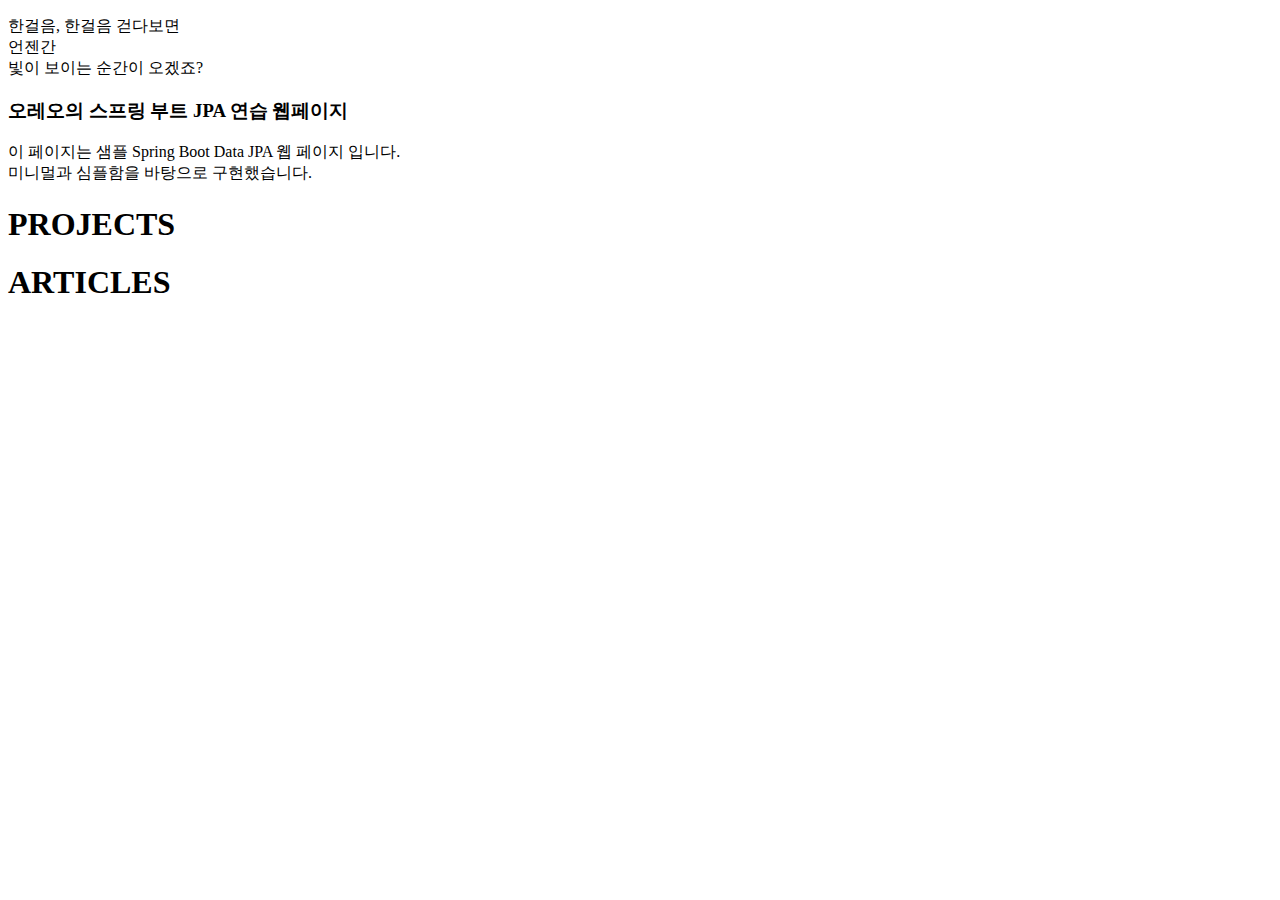
<file: src/main/resources/templates/index.html>
<!DOCTYPE html>
<html xmlns:th="http://www.thymeleaf.org"
      xmlns:layout="http://www.ultraq.net.nz/thymeleaf/layout">
<head>
    <meta charset="UTF-8">
    <meta name="viewport"
          content="width=device-width, user-scalable=no, initial-scale=1.0, maximum-scale=1.0, minimum-scale=1.0">
    <meta http-equiv="X-UA-Compatible" content="ie=edge">
    <title>Rosie's Blog</title>
    <th:block th:replace="~{layout/head :: head}"></th:block>
</head>
<body>

<th:block th:replace="~{layout/header :: header}"></th:block>
<div class="container" >
    <div class="content">
        <div class="content-item">
            <div class="intro-view">
                <div class="title">
                    <p class="slogan">
                        한걸음, 한걸음 걷다보면<br>
                        언젠간<br>
                        빛이 보이는 순간이 오겠죠?
                    </p>
                </div>
                <div class="description">
                    <h3>오레오의 스프링 부트 JPA 연습 웹페이지</h3>

                    <p>
                        이 페이지는 샘플 Spring Boot Data JPA 웹 페이지 입니다.<br>
                        미니멀과 심플함을 바탕으로 구현했습니다.<br>
                    </p>
                </div>
            </div>
        </div>
        <div class="content-item">
            <div class="content-title">
                <h1>PROJECTS</h1>
            </div>
            <div class="project-list">
                <!-- 여기에 project-item 이 들어갑니다. -->
            </div>
        </div>

        <div class="content-item">
            <div class="content-title">
                <h1>ARTICLES</h1>
            </div>
            <div class="article-list">
                <!-- 여기에 article-item 이 들어갑니다. -->
            </div>
        </div>
    </div>
</div>
<script th:inline="javascript">
    function getProjectHtml(project) {
        // YYYY-mm-dd 부분만 자름.
        project.createdTimeAt = project.createdTimeAt.slice(0, 10)

        let html =
            `<div class="project-item">
                <a href="/project-detail/${project.id}">
                    <div class="item-img-box">
                        <div class="interactive-img center-image" style="background-image: url('${project.coverImage}')"></div>
                    </div>
                    <div class="item-description">
                        <h3>${project.title}</h3>
                        <h5>${project.name}</h5>
                        <p>${project.description}</p>
                    </div>
                </a>
            </div>`
        return html
    }

    function getProjects(page, size) {
        let is_end = false

        $.ajax({
            method: 'GET',
            url: '/projects/list',
            data: {
                'page': page,
                'size': size
            },
            async: false,
            dataType: "json"
        }).done((projects) => {
            // 아이템 목록이 있는 경우.
            if (projects.length > 0) {
                for (let project of projects) {
                    let html = getProjectHtml(project)
                    $(".project-list").append(html);
                }
                // 아이템 목록이 없는 경우.
            } else {
                is_end = true
            }
        }).fail((error) => {
            // 실패 시, 알림창 띄움.
            alert("작업 중 에러가 발생했습니다.")
        })

        return is_end
    }

    function getArticleHtml(article) {
        // YYYY-mm-dd 부분만 자름.
        article.createdTimeAt = article.createdTimeAt.slice(0, 10)

        let html =
            `<div class="article-item">
                <a href="/article-detail/${article.id}">
                    <div class="item-img-box">
                        <div class="interactive-img center-image" style="background-image: url('${article.coverImage}')"></div>
                    </div>
                    <div class="item-description">
                        <h3>${article.title}</h3>
                        <h5>${article.createdTimeAt}</h5>
                        <p>${article.description}</p>
                    </div>
                </a>
            </div>`
        return html
    }

    function getArticles(page, size) {
        let is_end = false

        $.ajax({
            method: 'GET',
            url: '/article/list',
            data: {
                'page': page,
                'size': size
            },
            async: false,
            dataType: "json"
        }).done((articles) => {
            // 아이템 목록이 있는 경우.
            if (articles.length > 0) {
                for (let article of articles) {
                    let html = getArticleHtml(article)
                    $(".article-list").append(html);
                }
                // 아이템 목록이 없는 경우.
            } else {
                is_end = true
            }
        }).fail((error) => {
            // 실패 시, 알림창 띄움.
            alert("작업 중 에러가 발생했습니다.")
        })

        return is_end
    }

    $(document).ready(() => {
        let page = 0; // 0번 페이지부터 시작.
        let projectSize = 3; // 한 페이지에 3개씩 아이템 배치.
        let articleSize = 3;

        // 최초로 페이지가 열렸을 때, Project 들을 불러와서 배치함.
        getProjects(page, projectSize)
        getArticles(page, articleSize)
    })
</script>

<th:block th:replace="~{layout/footer :: footer}"></th:block>
</body>
</html>
</file>
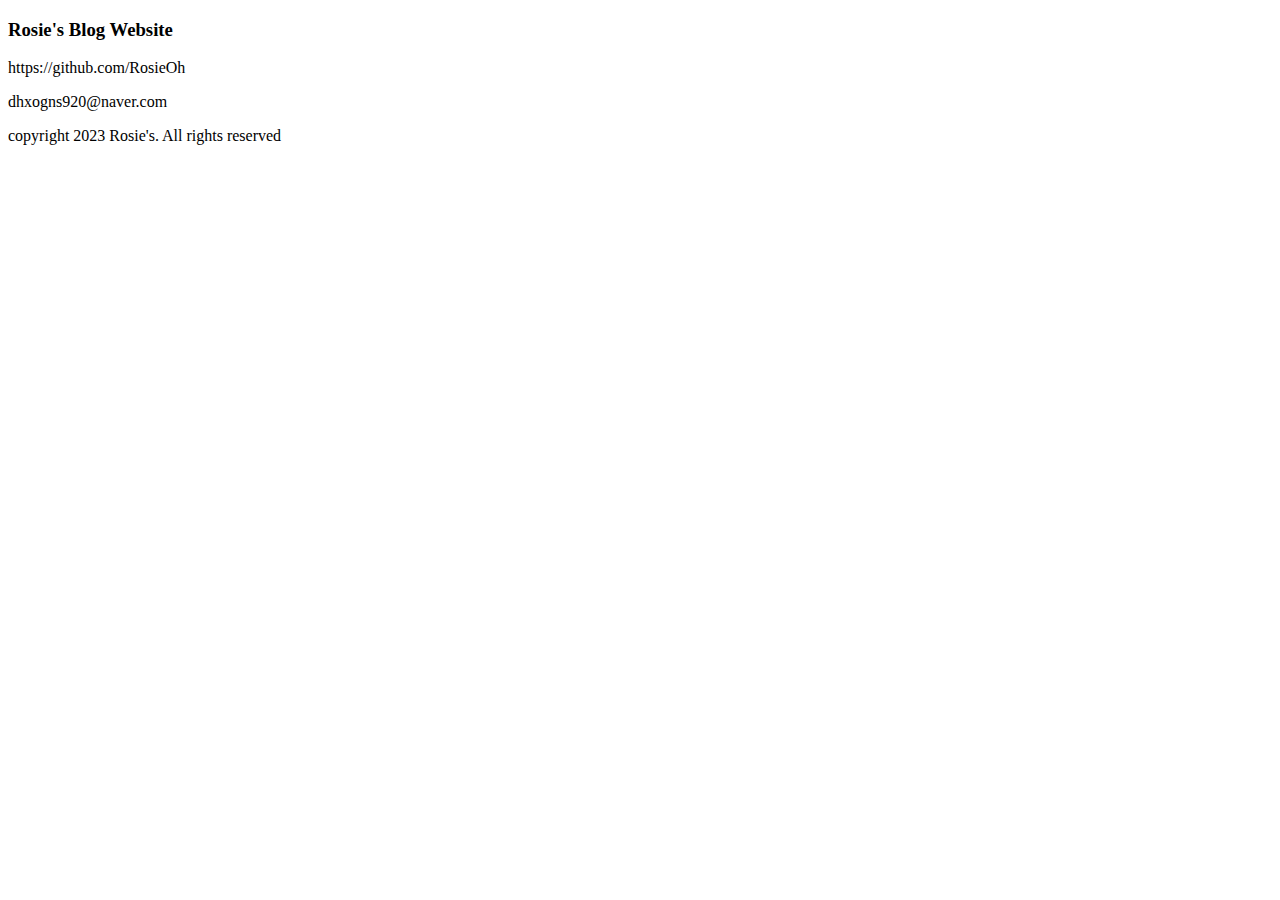
<file: src/main/resources/templates/layout/footer.html>
<!DOCTYPE html>
<html xmlns:th="http://www.thymeleaf.org"
      xmlns:layout="http://www.ultraq.net.nz/thymeleaf/layout">

<th:block th:fragment="footer">
  <div class="footer">
    <div class="footer-container">
      <h3>Rosie's Blog Website</h3>
      <p>https://github.com/RosieOh</p>
      <p>dhxogns920@naver.com</p>
      <p class="copyright">copyright 2023 Rosie's. All rights reserved</p>
    </div>
  </div>
</th:block>
</html>
</file>
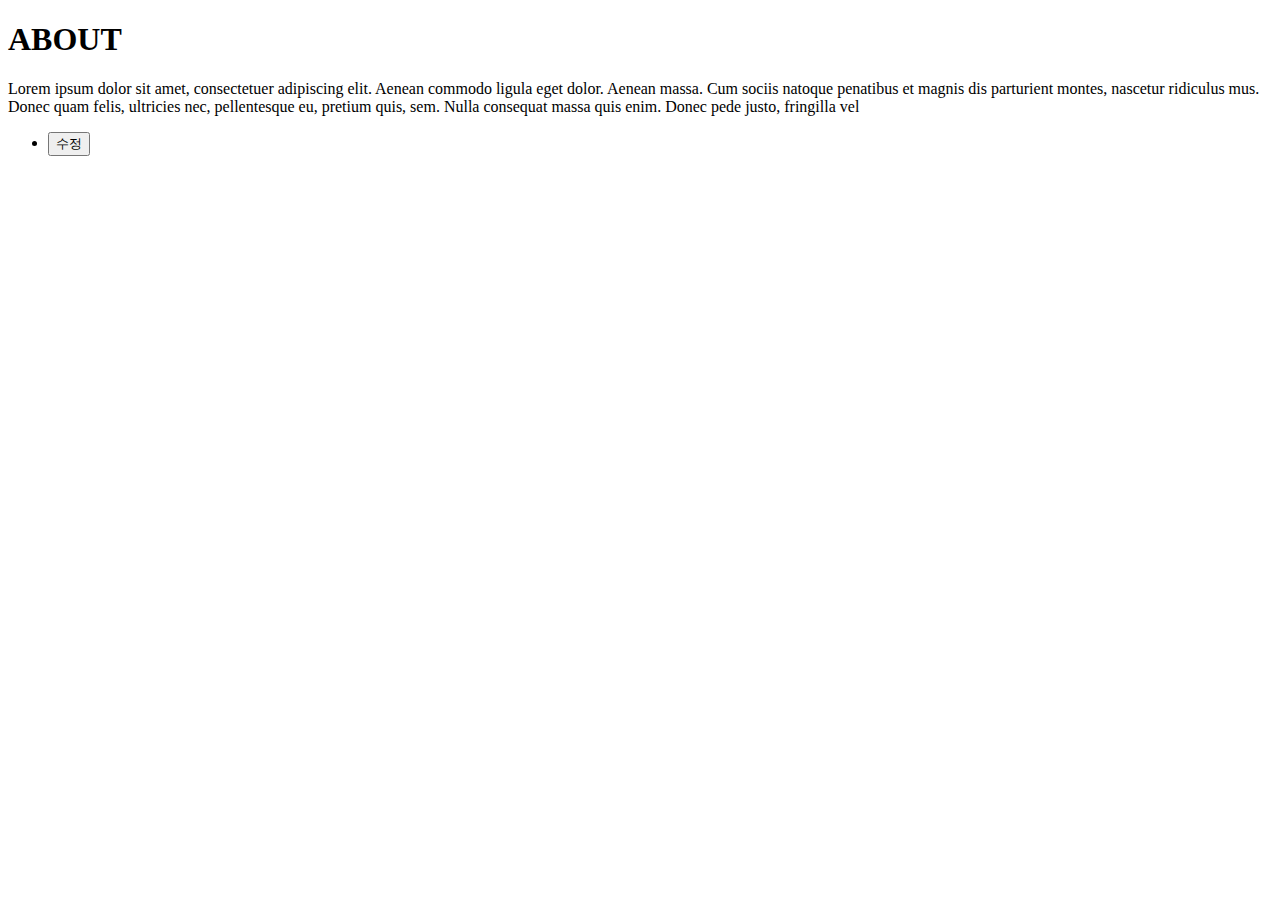
<file: src/main/resources/templates/page/about/list.html>
<!DOCTYPE html>
<html xmlns:th="http://www.thymeleaf.org"
      xmlns:layout="http://www.ultraq.net.nz/thymeleaf/layout">
<head>
    <meta charset="UTF-8">
    <meta name="viewport"
          content="width=device-width, user-scalable=no, initial-scale=1.0, maximum-scale=1.0, minimum-scale=1.0">
    <meta http-equiv="X-UA-Compatible" content="ie=edge">
    <title>Rosie's Blog</title>
    <th:block th:replace="~{layout/head :: head}"></th:block>
</head>
<body>

<th:block th:replace="~{layout/header :: header}"></th:block>
<div class="container">
    <div class="content">
        <div class="content-item">
            <div class="content-title">
                <h1>ABOUT</h1>
                <p>Lorem ipsum dolor sit amet, consectetuer adipiscing elit. Aenean commodo ligula eget dolor.
                    Aenean
                    massa. Cum sociis natoque penatibus et magnis dis parturient montes, nascetur ridiculus mus.
                    Donec
                    quam felis, ultricies nec, pellentesque eu, pretium quis, sem. Nulla consequat massa quis enim.
                    Donec pede justo, fringilla vel</p>
            </div>
            <div class="top-menu">
                <ul>
                    <li>
                        <button type="button">
                            <a th:href="@{/about/edit}"><i class="fas fa-edit"></i> 수정</a>
                        </button>
                    </li>
                </ul>
            </div>
            <div class="content-description">
                <div id="viewerSection" th:attr="data-content=${content}"></div>
            </div>
        </div>
    </div>
</div>
<script th:inline="javascript">
    const viewer = new tui.Editor.factory({
        el: document.querySelector('#viewerSection'),
        viewer: true,
        height: 'fit-content'
    })
    viewer.setValue(document.querySelector('#viewerSection').getAttribute('data-content'));

</script>

<th:block th:replace="~{layout/footer :: footer}"></th:block>
</body>
</html>
</file>
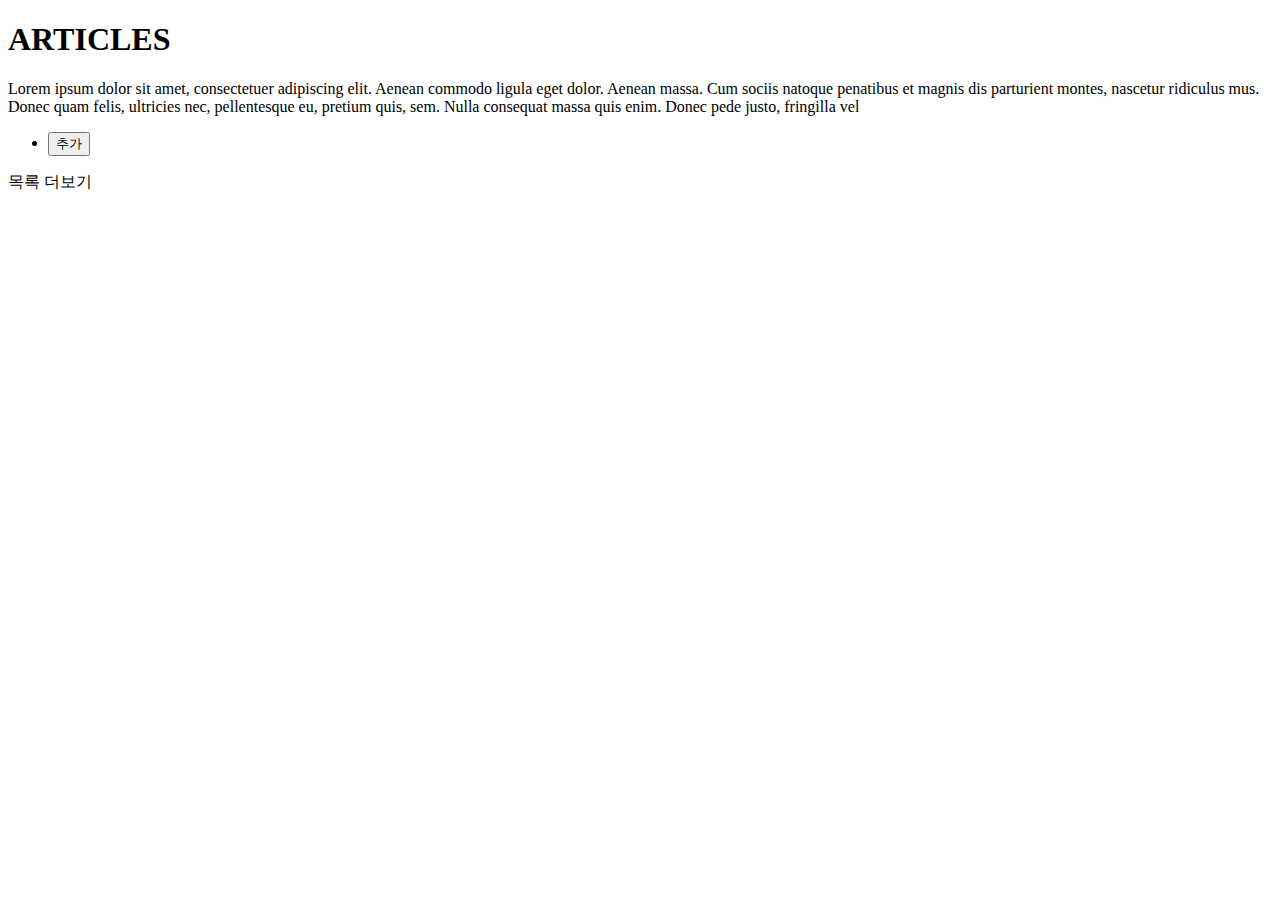
<file: src/main/resources/templates/page/article/list.html>
<!DOCTYPE html>
<html xmlns:th="http://www.thymeleaf.org"
      xmlns:layout="http://www.ultraq.net.nz/thymeleaf/layout">
<head>
    <meta charset="UTF-8">
    <meta name="viewport"
          content="width=device-width, user-scalable=no, initial-scale=1.0, maximum-scale=1.0, minimum-scale=1.0">
    <meta http-equiv="X-UA-Compatible" content="ie=edge">
    <title>Rosie's Blog</title>
    <th:block th:replace="~{layout/head :: head}"></th:block>
</head>
<body>

<th:block th:replace="~{layout/header :: header}"></th:block>
<div class="container">
    <div class="content">
        <div class="content-item">
            <div class="content-title">
                <h1>ARTICLES</h1>
                <p>Lorem ipsum dolor sit amet, consectetuer adipiscing elit. Aenean commodo ligula eget dolor.
                    Aenean
                    massa. Cum sociis natoque penatibus et magnis dis parturient montes, nascetur ridiculus mus.
                    Donec
                    quam felis, ultricies nec, pellentesque eu, pretium quis, sem. Nulla consequat massa quis enim.
                    Donec pede justo, fringilla vel</p>
            </div>
            <div class="top-menu">
                <ul>
                    <li>
                        <button type="button">
                            <a th:href="@{/article/edit}"><i class="fas fa-plus"></i> 추가</a>
                        </button>
                    </li>
                </ul>
            </div>
            <div class="article-list">
                <!-- articleItem 이 여기에 들어갑니다.-->
            </div>
            <div class="btn-more"><span>목록 더보기</span></div>
        </div>
    </div>
</div>
<script th:inline="javascript">
    function getArticleHtml(article) {
        // YYYY-mm-dd 부분만 자름.
        article.createdTimeAt = article.createdTimeAt.slice(0, 10)

        let html =
            `<div class="article-item">
                <a th:href="@{/article/detail/{id}(id=${article.id})}">
                    <div class="item-img-box">
                        <div class="interactive-img center-image" style="background-image: url('${article.coverImage}')"></div>
                    </div>
                    <div class="item-description">
                        <h3>${article.title}</h3>
                        <h5>${article.createdTimeAt}</h5>
                        <p>${article.description}</p>
                    </div>
                </a>
            </div>`
        return html
    }

    function getArticles(page, size) {
        let is_end = false

        $.ajax({
            method: 'GET',
            url: '/article/list',
            data: {
                'page': page,
                'size': size
            },
            async: false,
            dataType: "json"
        }).done((articles) => {
            // 아이템 목록이 있는 경우.
            if (articles.length > 0) {
                for (let article of articles) {
                    let html = getArticleHtml(article)
                    $(".article-list").append(html);
                }
                // 아이템 목록이 없는 경우.
            } else {
                is_end = true
            }
        }).fail((error) => {
            // 실패 시, 알림창 띄움.
            alert("작업 중 에러가 발생했습니다.")
        })

        return is_end
    }

    $(document).ready(() => {
        let page = 0; // 0번 페이지부터 시작.
        let size = 5; // 한 페이지에 4개씩 아이템 배치.

        // 최초로 페이지가 열렸을 때, Article 들을 불러와서 배치함.
        getArticles(page, size)

        // 더보기 버튼이 눌렸을 때, Article 들을 불러와서 배치함.
        $(".btn-more").click(() => {
            let is_end = getArticles(++page, size)
            if (is_end) {
                $(".btn-more").text("목록이 더이상 없습니다.")
                $(".btn-more").css("border", "none")
            }
        })
    })
</script>

<th:block th:replace="~{layout/footer :: footer}"></th:block>
</body>
</html>
</file>
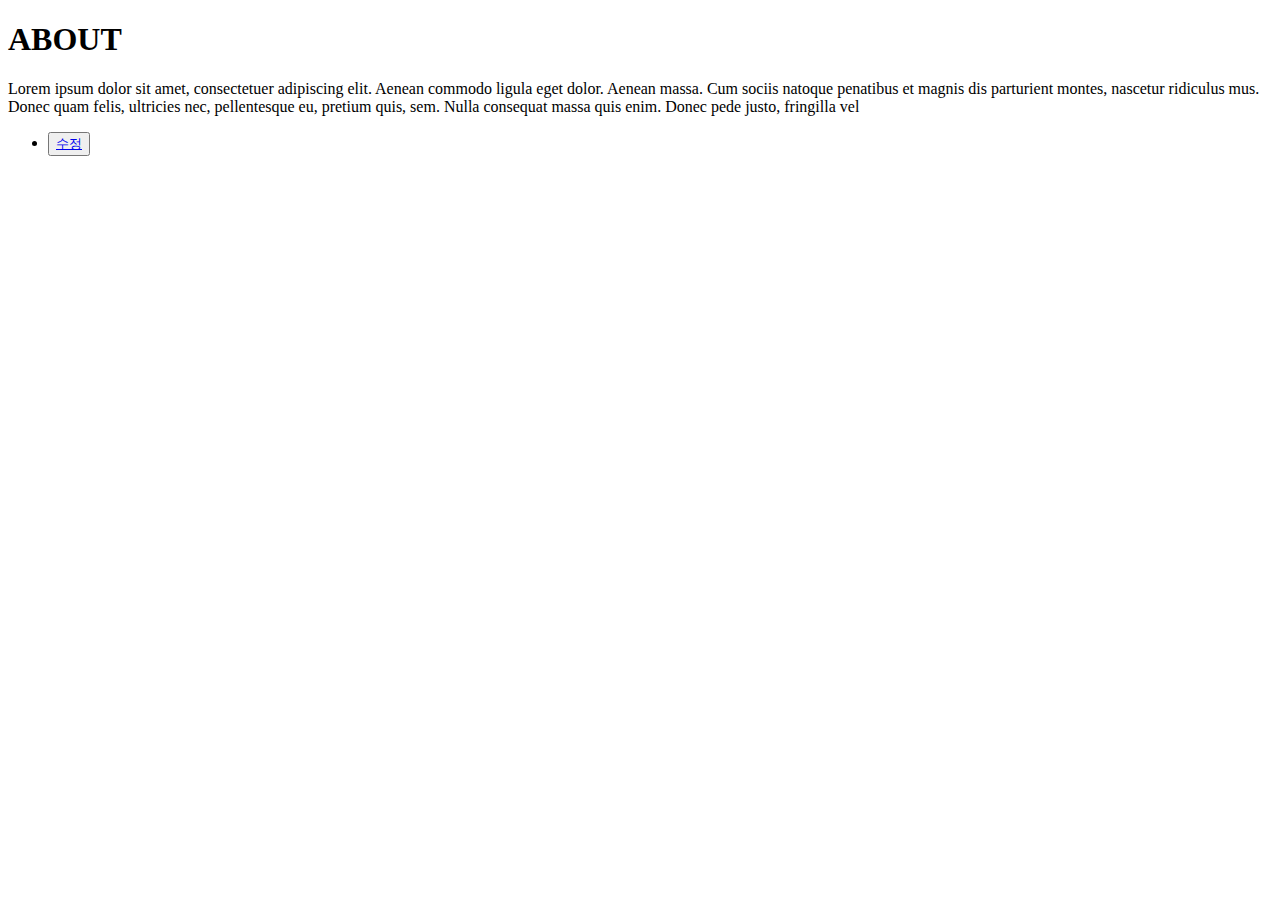
<file: src/main/resources/templates/page/project/detail.html>
<!DOCTYPE html>
<html xmlns:th="http://www.thymeleaf.org"
      xmlns:layout="http://www.ultraq.net.nz/thymeleaf/layout">
<head>
    <meta charset="UTF-8">
    <meta name="viewport"
          content="width=device-width, user-scalable=no, initial-scale=1.0, maximum-scale=1.0, minimum-scale=1.0">
    <meta http-equiv="X-UA-Compatible" content="ie=edge">
    <title>Rosie's Blog</title>
    <th:block th:replace="~{layout/head :: head}"></th:block>
</head>
<body>

<th:block th:replace="~{layout/header :: header}"></th:block>
<div class="container">
    <div class="content">
        <div class="content-item">
            <div class="content-title">
                <h1>ABOUT</h1>
                <p>Lorem ipsum dolor sit amet, consectetuer adipiscing elit. Aenean commodo ligula eget dolor.
                    Aenean
                    massa. Cum sociis natoque penatibus et magnis dis parturient montes, nascetur ridiculus mus.
                    Donec
                    quam felis, ultricies nec, pellentesque eu, pretium quis, sem. Nulla consequat massa quis enim.
                    Donec pede justo, fringilla vel</p>
            </div>
            <div class="top-menu">
                <ul>
                    <li>
                        <button type="button">
                            <a href="/about-edit"><i class="fas fa-edit"></i> 수정</a>
                        </button>
                    </li>
                </ul>
            </div>
            <div class="content-description">
                <div id="viewerSection"></div>
            </div>
        </div>
    </div>
</div>
<script th:inline="javascript">
    const viewer = new tui.Editor.factory({
        el: document.querySelector('#viewerSection'),
        viewer: true,
        height: 'fit-content'
    })
    viewer.setValue(`{{{content}}}`);
</script>

<th:block th:replace="~{layout/footer :: footer}"></th:block>
</body>
</html>
</file>
